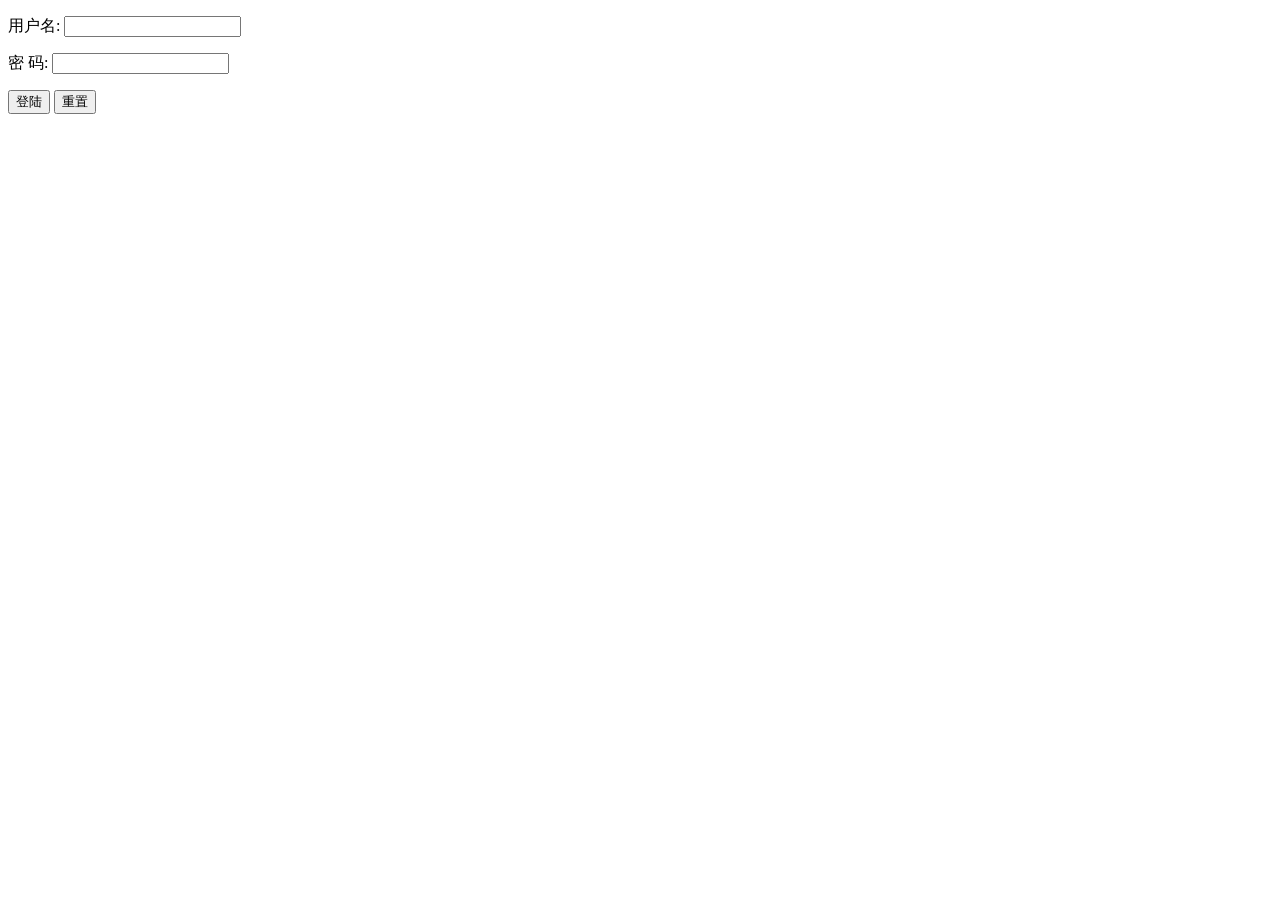
<file: src/main/resources/templates/index.html>
<!DOCTYPE HTML>
<html xmlns:th="http://www.thymeleaf.org">
<head>
    <title>欢迎登陆</title>
    <meta http-equiv="Content-Type" content="text/html; charset=UTF-8" />
    <link th:href="@{css/index.css}" rel="stylesheet"/>
    <script th:src="@{js/index.js}" type="text/javascript"></script>
</head>
<body>
<!--/*@thymesVar id="name" type="java.lang.String"*/-->
    <form  action="login"  method="post">
        <p>用户名: <input type="text" name="userName" /></p>
        <p>密  码: <input type="text" name="password" /></p>
        <p><input type="submit" value="登陆" /> <input type="reset" value="重置" /></p>
    </form>





</body>
</html>
</file>
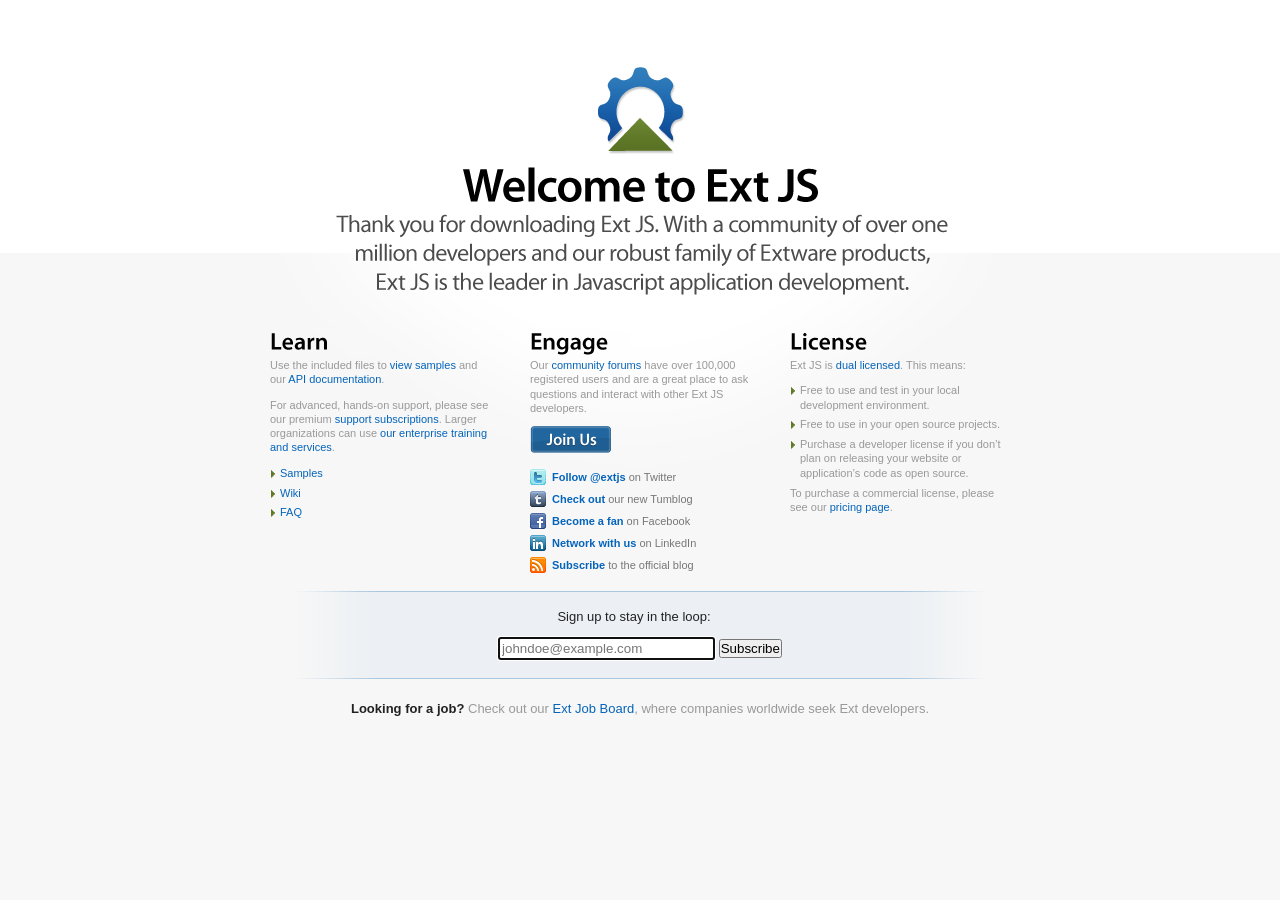
<file: src/main/resources/static/ext/index.html>
<!DOCTYPE HTML>
<html>
<head>
<meta charset="UTF-8" />
<title>Welcome to Ext JS</title>
<link rel="shortcut icon" href="http://www.extjs.com/favicon.ico" />
<style type="text/css">

* {
    margin: 0;
    padding: 0;
}

body {
    background: #f7f7f7 url(welcome/images/bg-x.png) repeat-x 0 0;
    color: #999;
    font: normal 11px/1.3 Verdana, sans-serif;
    margin: 0 auto 0;
    padding: 0;
    width: 740px;
}

p {
    margin: 0 0 1em;
}

a:link,
a:visited {
    color: #0464BB;
    text-decoration: none;
}

a:hover,
a:focus,
a:active {
    color: #0464BB;
    text-decoration: underline;
}

h1,h2,h3,h4,h5,h6 {
    color: #222;
    font-family: "Myriad Pro","Trebuchet MS","Helvetica Neue",Arial,Verdana, sans-serif;
    font-size: 24px;
    font-weight: normal;
    line-height: 24px;
    margin-bottom: 0;
    padding-bottom: 0;
}

#page {
    background: url(welcome/images/header.png) no-repeat 50% 0;
}

#header {
    display: block;
    height: 328px;
    margin: 0 auto;
    padding: 0;
    width: 620px;

    overflow: hidden;
    text-indent: 150%;
    white-space: nowrap;
}

div#container {
    margin: 0 auto;
    overflow: hidden;
    width: 740px;
}

.section {
    float: left;
    margin-right: 40px;
    width: 220px;
}

.section h2 {
    height: 30px;
    line-height: 30px;
    margin: 0;
    padding: 0;
    width: 100px;

    overflow: hidden;
    text-indent: 150%;
    white-space: nowrap;

}

#learn h2 {
    background: url(welcome/images/h_learn.png) no-repeat 0 0;
}

#engage h2 {
    background: url(welcome/images/h_engage.png) no-repeat 0 0;
}

#license h2 {
    background: url(welcome/images/h_license.png) no-repeat 0 0;
}

#engage ul li {
    height: 16px;
    line-height: 16px;
}

#engage ul#social li a {
    color: #777;
    display: block;
    height: 16px;
    line-height: 16px;
    margin: 6px 0 0;
    padding-left: 22px;
    text-decoration: none;
}

#engage ul#social li a span {
    color: #0464BB;
    font-weight: bold;
    text-decoration: none;
}

#engage ul#social li a:hover {
    color: #777;
    text-decoration: none;
}

#engage ul#social li a:hover span {
    color: #0464BB;
    text-decoration: underline;
}

#engage a#join_us {
    background: url(welcome/images/button_join_us.png) no-repeat 0 0;
    display: block;
    height: 27px;

    margin: 0 32px 16px 0;
    padding: 0;

    width: 81px;

    overflow: hidden;
    text-indent: 150%;
    white-space: nowrap;
}

#engage a#join_us:hover,
#engage a#join_us:active {
    background: url(welcome/images/button_join_us.png) no-repeat 0 -27px;
}

#engage a#twitter {
    background: url(welcome/images/social_sprite.gif) no-repeat 0 0;
}

#engage a#twitter:hover {
    background: url(welcome/images/social_sprite.gif) no-repeat 0 -16px;
}

#engage a#tumblr {
    background: url(welcome/images/social_sprite.gif) no-repeat 0 -32px;
}

#engage a#tumblr:hover {
    background: url(welcome/images/social_sprite.gif) no-repeat 0 -48px;
}

#engage a#facebook {
    background: url(welcome/images/social_sprite.gif) no-repeat 0 -64px;
}

#engage a#facebook:hover {
    background: url(welcome/images/social_sprite.gif) no-repeat 0 -80px;
}

#engage a#linkedin {
    background: url(welcome/images/social_sprite.gif) no-repeat 0 -128px;
}

#engage a#linkedin:hover {
    background: url(welcome/images/social_sprite.gif) no-repeat 0 -144px;
}

#engage a#blog {
    background: url(welcome/images/social_sprite.gif) no-repeat 0 -96px;
}

#engage a#blog:hover {
    background: url(welcome/images/social_sprite.gif) no-repeat 0 -112px;
}

#license {
    margin-right: 0;
}

ul,
ul li {
    list-style: none;
    margin: 0;
    padding: 0;
}

#learn ul li,
#license ul li {
    background: url(welcome/images/li.png) no-repeat 1px 2px;
    padding: 0 0 0.5em 10px;
    margin-left: 0px;
}

div#communication {
    background: url(welcome/images/comm.png) no-repeat 50% 0;
    height: 40px;
    margin: 18px auto 0;
    padding: 18px 0 32px;
    text-align: center;
    width: 720px;
}

div#communication p {
    color: #222;
    font-family: "Myriad Pro","Trebuchet MS","Helvetica Neue",Arial,Verdana, sans-serif;
    font-size: 13px;
    font-weight: normal;
    height: 16px;
    line-height: 16px;
}

div#communication p span {
    display: block;
    height: 28px;
    margin-right: 12px;
}

div#communication input#MERGE0 {
    padding: 2px;
}

div#jobs p {
    font-family: "Myriad Pro","Trebuchet MS","Helvetica Neue",Arial,Verdana, sans-serif;
    font-size: 13px;
    font-weight: normal;
    height: 12px;
    line-height: 12px;
    margin: 22px auto;
    text-align: center;
    width: 720px;
}

div#jobs p strong {
    color: #222;
}

</style>

<!--[if lte IE 6]>
<style type="text/css">

body {
    background: #f7f7f7;
}

#page {
    background: url(welcome/images/header_ie6.png) no-repeat 50% 0;
}

#learn h2 {
    background: url(welcome/images/h_learn_ie6.png) no-repeat 0 0;
}

#engage h2 {
    background: url(welcome/images/h_engage_ie6.png) no-repeat 0 0;
}

#license h2 {
    background: url(welcome/images/h_license_ie6.png) no-repeat 0 0;
}


</style>
<![endif]-->

</head>
<body>
<div id="page">
<a id="header" class="png" href="http://www.extjs.com/"><strong>Welcome to Ext JS</strong>&nbsp;Thank you for downloading Ext JS. With a community of over one million developers and our robust family of Extware products, Ext JS is the leader in Javascript application development.</a>

<div id="container">
<div id="learn" class="section">
    <h2>Learn</h2>
    <p>Use the included files to <a href="examples/index.html">view samples</a> and our <a href="http://www.extjs.com/deploy/dev/docs/">API documentation</a>.</p>
    <p>For advanced, hands-on support, please see our premium <a href="http://extjs.com/store">support subscriptions</a>. Larger organizations can use <a href="http://www.extjs.com/support/">our enterprise training and services</a>.</p>
    <ul>
        <li><a href="examples/index.html" target="_blank">Samples</a></li>
        <li><a href="http://extjs.com/learn" target="_blank">Wiki</a></li>
        <li><a href="http://extjs.com/learn/Ext_FAQ" target="_blank">FAQ</a></li>
    </ul>
</div>

<div id="engage" class="section">
    <h2>Engage</h2>
    <p>Our <a href="http://www.extjs.com/forum/">community forums</a> have over 100,000 registered users and are a great place to ask questions and interact with other Ext JS developers.</p>

    <a href="http://www.extjs.com/forum/" id="join_us">Join Us</a>

    <ul id="social">
        <li><a href="http://twitter.com/extjs" id="twitter"><span>Follow @extjs</span> on Twitter</a></li>
        <li><a href="http://extjs.tumblr.com/" id="tumblr"><span>Check out</span> our new Tumblog</a></li>
        <li><a href="http://www.facebook.com/pages/Ext-JS/96223925772" id="facebook"><span>Become a fan</span> on Facebook</a></li>
        <li><a href="http://j.mp/ext-in" id="linkedin"><span>Network with us</span> on LinkedIn</a></li>
        <li><a href="http://www.extjs.com/blog/" id="blog"><span>Subscribe</span> to the official blog</a></li>
    </ul>
</div>

<div id="license" class="section">
    <h2>License</h2>
    <p>Ext JS is <a href="http://www.extjs.com/company/dual.php">dual licensed</a>. This means:</p>
    <ul>
        <li>Free to use and test in your local development environment.</li>
        <li>Free to use in your open source projects.</li>
        <li>Purchase a developer license if you don&rsquo;t plan on releasing your website or application&rsquo;s code as open source.</li>
    </ul>
    <p>To purchase a commercial license, please see our <a href="http://www.extjs.com/store/extjs/">pricing page</a>.</p>
</div>
</div>

<div id="communication">
    <form action="http://extjs.us1.list-manage.com/subscribe/post" method="post">
        <p><label for="MERGE0"><span>Sign up to stay in the loop:</span>
            <input name="u" type="hidden" value="fb30e9d0e8ab5e66a19398a14" />
            <input name="id" type="hidden" value="0d77ae4ac0" />
            <input name="orig-lang" type="hidden" value="1" />
            <input id="MERGE0" name="MERGE0" type="email" autofocus="true" placeholder="johndoe@example.com" size="25" />
            <input id="submit" name="submit" type="submit" value="Subscribe" />
        </label></p>
    </form>
</div>

<div id="jobs">
    <p><strong>Looking for a job?</strong> Check out our <a href="http://jobs.extjs.com/">Ext Job Board</a>, where companies worldwide seek Ext developers.</p>
</div>
</div>
</body>
</html>
</file>
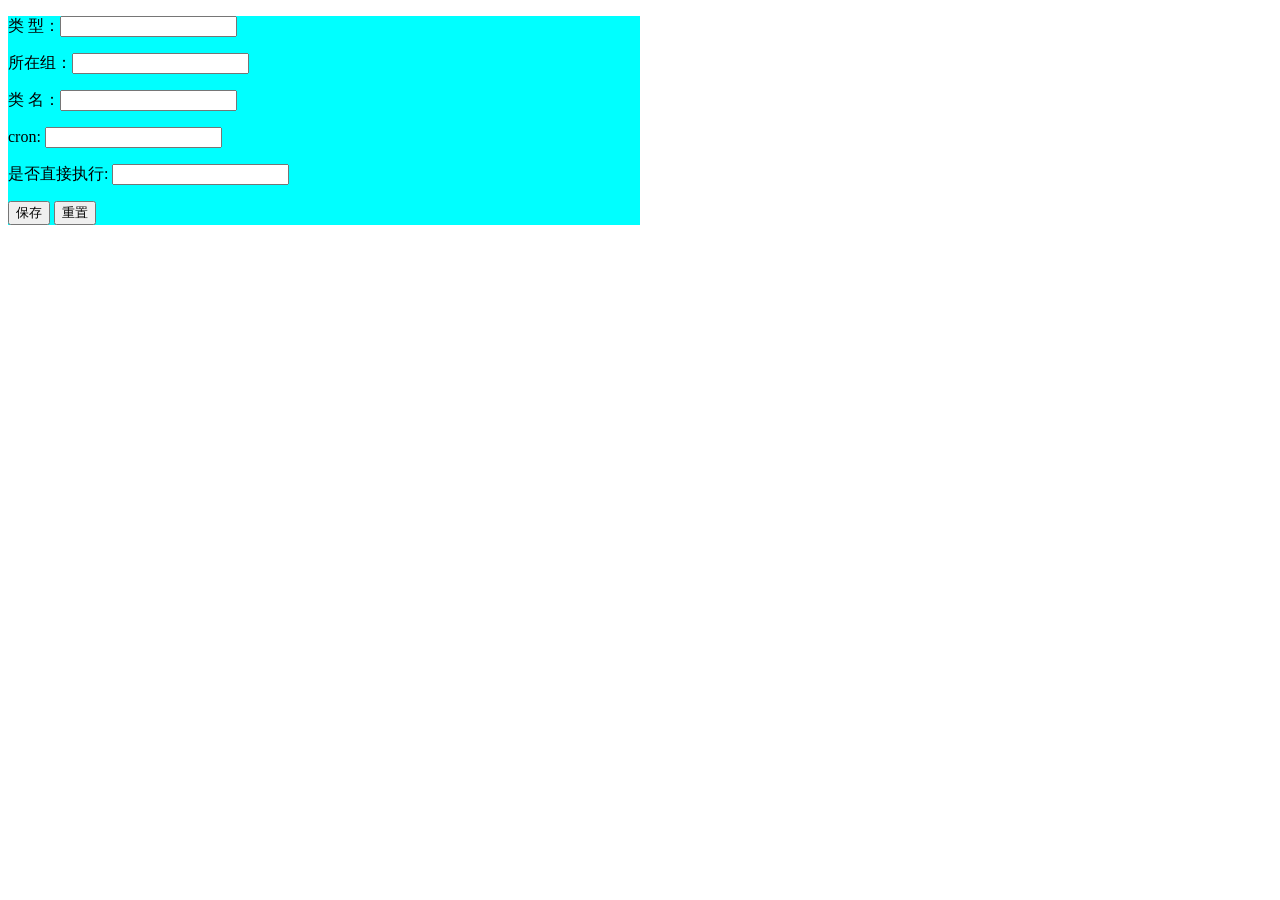
<file: src/main/resources/templates/add.html>
<!DOCTYPE HTML>
<html xmlns:th="http://www.thymeleaf.org">
<head>
    <title>hello</title>
    <meta http-equiv="Content-Type" content="text/html; charset=UTF-8" />
    <link th:href="@{css/main.css}" rel="stylesheet"/>
    <script th:src="@{js/index.js}" type="text/javascript"></script>
</head>
<body>
<!--/*@thymesVar id="name" type="java.lang.String"*/-->
<!--/*@thymesVar id="userName" type=""*/-->
<p th:text="'欢迎, ' + ${userName} + '来到推荐系统后端!'"></p>

<div id="quartz" style="width: 50%;height: auto;background-color: aqua;">
        <!--/*@thymesVar id="quartzInfo" type="com.article.recommend.entity.QuartzInfo"*/-->
        <form   method="post" th:action="@{/saveQuartz}">
            <p> 类 型：<input th:name="@{type}"/> </p>
            <p> 所在组：<input th:name="@{group}"/> </p>
            <p> 类 名：<input th:name="@{className}"/> </p>
            <p> cron: <input th:name="@{cron}"/> </p>
            <p> 是否直接执行: <input th:name="@{isRun}"/></p>
            <p><input type="submit" value="保存" /> <input type="reset" value="重置" /></p>

        </form>
</div>
</body>
</html>
</file>
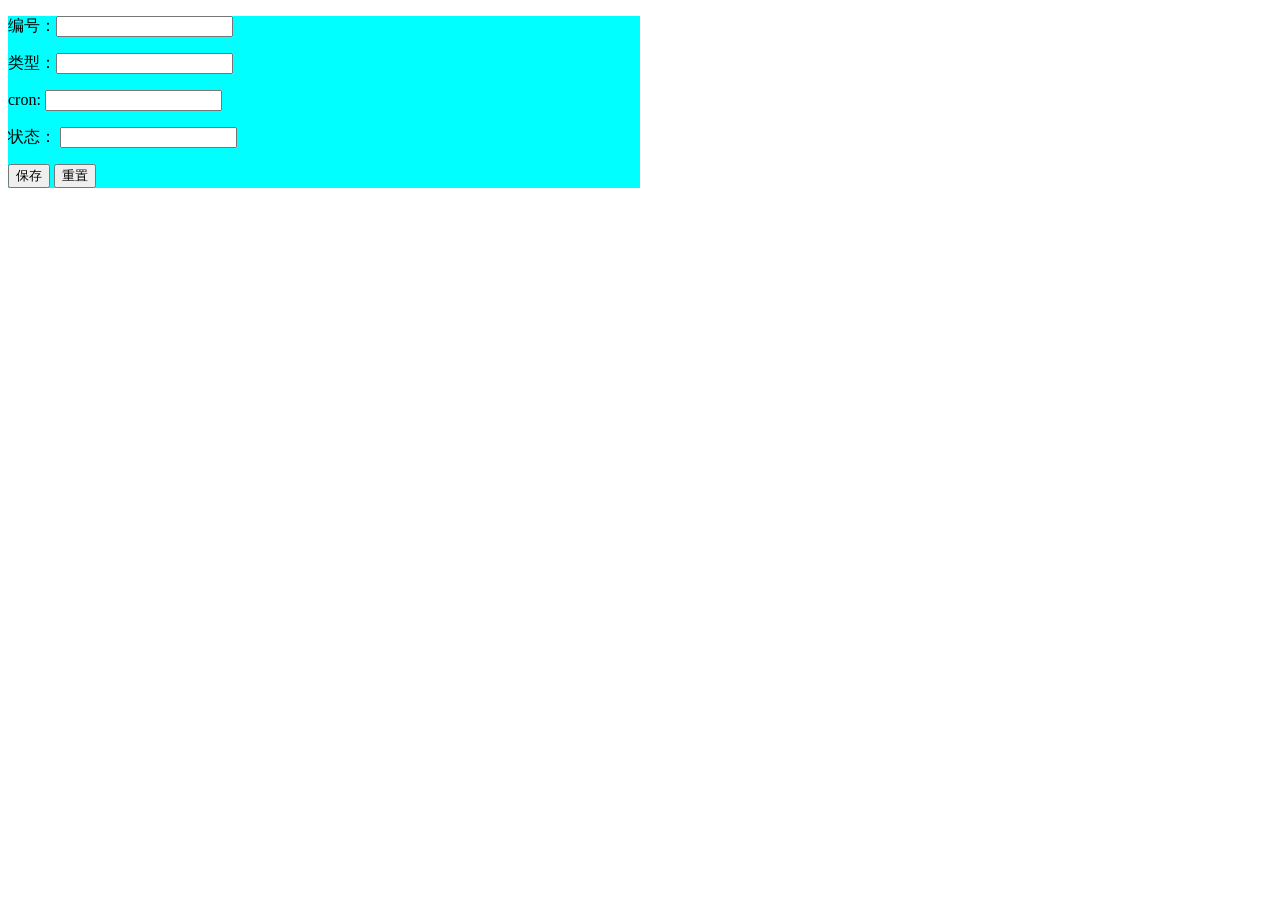
<file: src/main/resources/templates/detail.html>
<!DOCTYPE HTML>
<html xmlns:th="http://www.thymeleaf.org">
<head>
    <title>hello</title>
    <meta http-equiv="Content-Type" content="text/html; charset=UTF-8" />
    <link th:href="@{css/main.css}" rel="stylesheet"/>
    <script th:src="@{js/index.js}" type="text/javascript"></script>
</head>
<body>
<!--/*@thymesVar id="name" type="java.lang.String"*/-->
<!--/*@thymesVar id="userName" type=""*/-->
<p th:text="'欢迎, ' + ${userName} + '来到推荐系统后端!'"></p>

<div id="quartz" style="width: 50%;height: auto;background-color: aqua;">
        <!--/*@thymesVar id="quartzInfo" type="com.article.recommend.entity.QuartzInfo"*/-->
        <form   method="post" th:action="@{/updateQuartz}">
            <p> 编号：<input th:name="@{id}" th:value="${quartzInfo.id}" /> </p>
            <p> 类型：<input th:name="@{type}" th:value="${quartzInfo.type}"/> </p>
            <p> cron: <input th:name="@{cron}" th:value="${quartzInfo.cron}"/> </p>
            <p> 状态： <input  th:name="@{state}" th:value="${quartzInfo.state}"/> </p>
            <p><input type="submit" value="保存" /> <input type="reset" value="重置" /></p>

        </form>
</div>
</body>
</html>
</file>
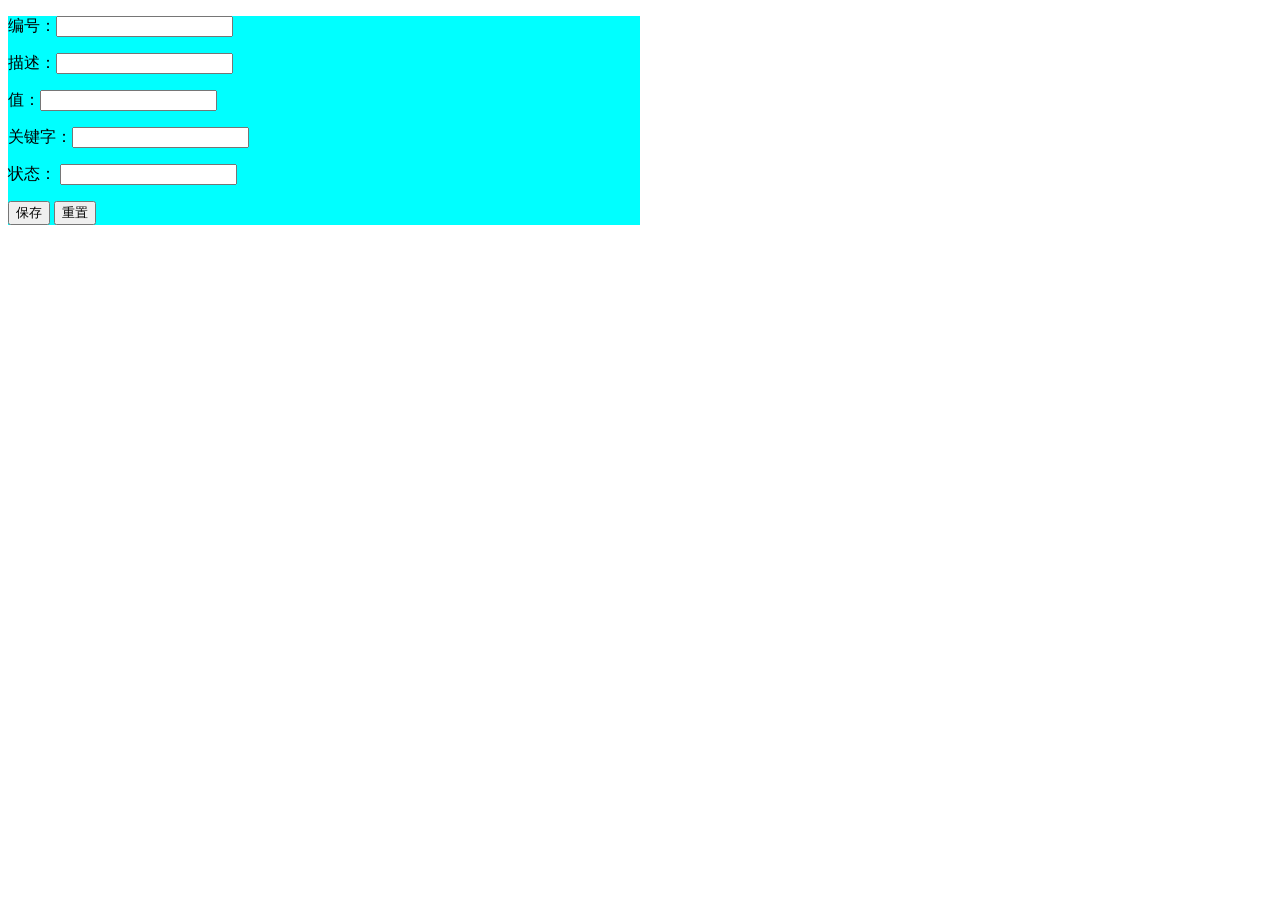
<file: src/main/resources/templates/detailDictionary.html>
<!DOCTYPE HTML>
<html xmlns:th="http://www.thymeleaf.org">
<head>
    <title>hello</title>
    <meta http-equiv="Content-Type" content="text/html; charset=UTF-8" />
    <link th:href="@{css/main.css}" rel="stylesheet"/>
    <script th:src="@{js/index.js}" type="text/javascript"></script>
</head>
<body>
<p th:text="'欢迎, ' + ${userName} + '来到推荐系统后端!'"></p>

<div id="quartz" style="width: 50%;height: auto;background-color: aqua;">
    <!--/*@thymesVar id="quartzInfo" type="com.article.recommend.entity.QuartzInfo"*/-->
    <form   method="post" th:action="@{/updateDictionary}">
        <p> 编号：<input th:name="@{id}" th:value="${dictionary.id}" /> </p>
        <p> 描述：<input th:name="@{display}" th:value="${dictionary.display}"/> </p>
        <p> 值：<input th:name="@{value}" th:value="${dictionary.value}"/> </p>
        <p> 关键字：<input th:name="@{key}" th:value="${dictionary.key}"/> </p>
        <p> 状态： <input  th:name="@{state}" th:value="${dictionary.state}"/> </p>
        <p><input type="submit" value="保存" /> <input type="reset" value="重置" /></p>

    </form>
</div>

</body>
</html>
</file>
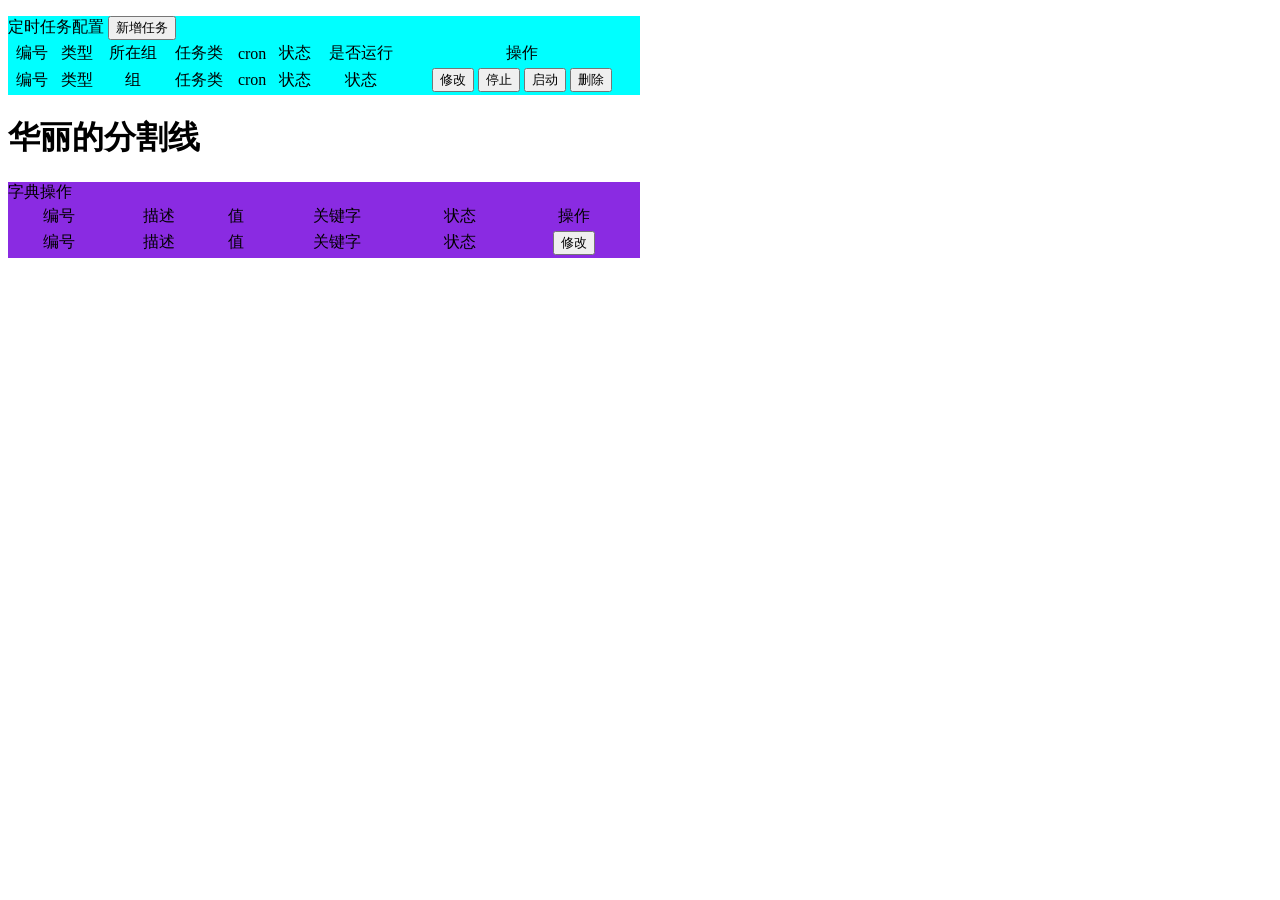
<file: src/main/resources/templates/main.html>
<!DOCTYPE HTML>
<html xmlns:th="http://www.thymeleaf.org">
<head>
    <title>hello</title>
    <meta http-equiv="Content-Type" content="text/html; charset=UTF-8" />
    <link th:href="@{css/main.css}" rel="stylesheet"/>
    <script th:src="@{js/index.js}" type="text/javascript"></script>
    <script th:src="@{js/dictionary.js}" type="text/javascript"></script>

    <script th:src="@{js/jquery-1.8.0.js}" type="text/javascript"></script>
    <script th:src="@{js/jquery-1.8.2.min.js}" type="text/javascript"></script>
    <link th:href="@{ext/resources/css/ext-all.css}">
    <script th:src="@{ext/adapter/ext/ext-base.js}" type="text/javascript"></script>
    <script th:src="@{ext/ext-all.js}" type="text/javascript"></script>

</head>
<body>
<!--/*@thymesVar id="name" type="java.lang.String"*/-->
<!--/*@thymesVar id="userName" type=""*/-->
<p th:text="'欢迎, ' + ${userName} + '来到推荐系统后端!'"></p>

<div id="quartz" style="width: 50%;height: auto;background-color: aqua;">

    <table style="text-align: center;width: 100%;height: 100%" >
        <thead style="text-align: center;align-content: center">定时任务配置
        <button th:onclick="'addQuartz()'">新增任务</button>
        </thead>
        <tr>
            <td>编号</td>
            <td>类型</td>
            <td>所在组</td>
            <td>任务类</td>
            <td>cron</td>
            <td>状态</td>
            <td>是否运行</td>
            <td>操作</td>
        </tr>
        <!--/*@thymesVar id="quartzInfos" type="com.article.recommend.entity.QuartzInfo"*/-->
        <tr th:each="quartzInfo:${quartzInfos}"  >
            <td th:text="${quartzInfo.id}">编号</td>
            <td th:text="${quartzInfo.type}">类型</td>
            <td th:text="${quartzInfo.group}">组</td>
            <td th:text="${quartzInfo.className}">任务类</td>
            <td th:text="${quartzInfo.cron}">cron</td>
            <td th:text="${quartzInfo.state}==0?有效:无效">状态</td>
            <td th:text="${quartzInfo.isRun}=='0'?运行中:停止">状态</td>
            <td>
                <button type="button"  th:onclick="'getCronInfo('+${quartzInfo.id}+')'">修改</button>
                <button type="button" th:if="${quartzInfo.isRun=='0'}"  th:onclick="'stopTask('+${quartzInfo.id}+')'">停止</button>
                <button type="button" th:if="${quartzInfo.isRun=='1'}"  th:onclick="'startTask('+${quartzInfo.id}+')'">启动</button>
                <button type="button"  th:onclick="'deleteQuartz('+${quartzInfo.id}+')'">删除</button>
            </td>


        </tr>
    </table>
</div>
<h1 style="width: 100%">华丽的分割线</h1>
<div id="dictionary" style="width: 50%;height: auto;background-color: blueviolet;">
    <table style="text-align: center;width: 100%;height: 100%;border:1" >
        <thead style="text-align: center;align-content: center">字典操作
        <!--<button th:onclick="'addQuartz()'">新增字典配置</button>-->
        </thead>
        <tr>
            <td>编号</td>
            <td>描述</td>
            <td>值</td>
            <td>关键字</td>
            <td>状态</td>
            <td>操作</td>
        </tr>

        <tr th:each="dictionaryInfo:${dictionaryInfos}"  >
            <td th:text="${dictionaryInfo.id}">编号</td>
            <td th:text="${dictionaryInfo.display}">描述</td>
            <td th:text="${dictionaryInfo.value}">值</td>
            <td th:text="${dictionaryInfo.key}">关键字</td>
            <td th:text="${dictionaryInfo.state}==0?有效:无效">状态</td>
            <td>
                <button type="button"  th:onclick="'editDictionary('+${dictionaryInfo.id}+')'">修改</button>
            </td>
        </tr>
    </table>
</div>

</body>
</html>
</file>
